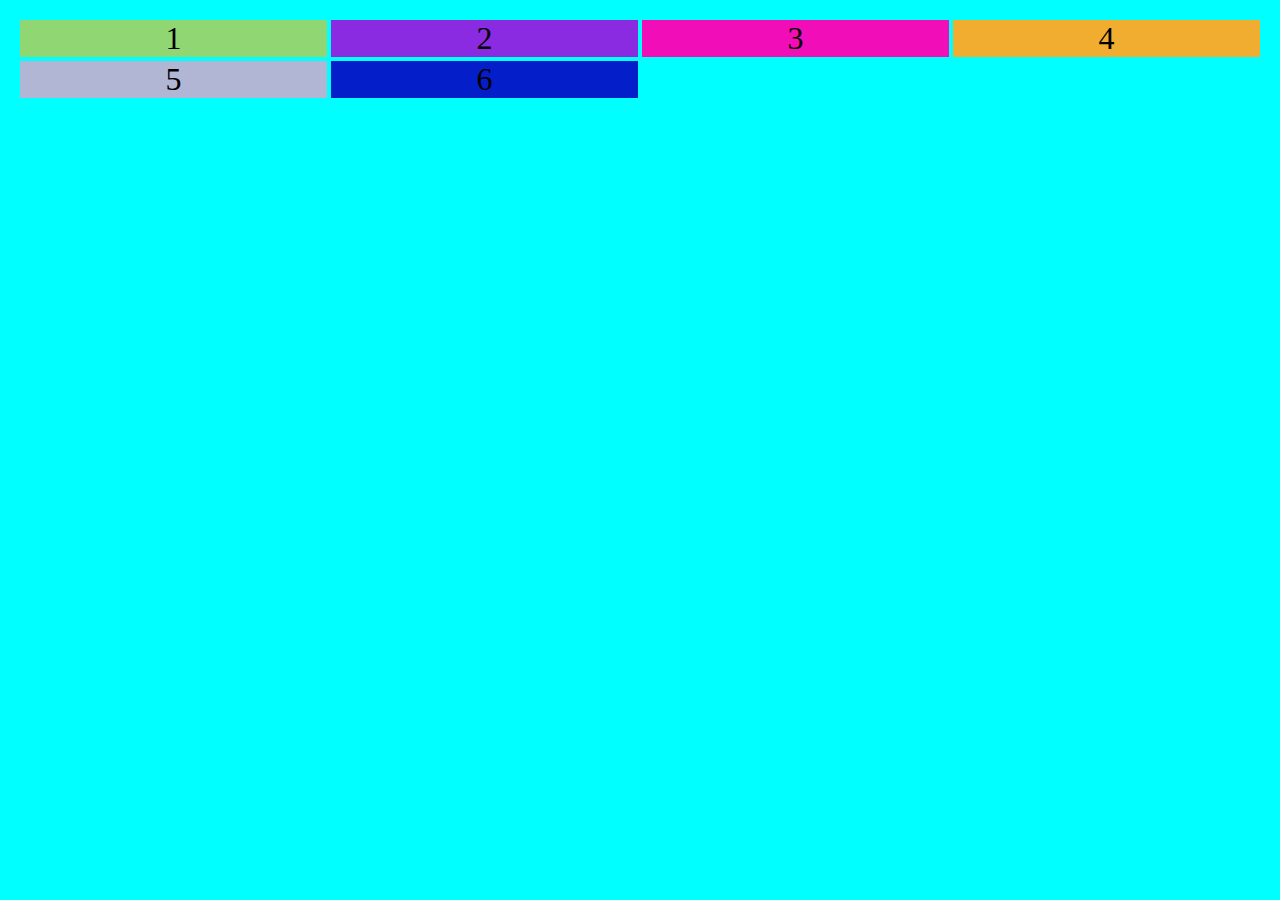
<file: css-grid-practice/index.html>
<!DOCTYPE html>
<html lang="en">
<head>
    <meta charset="UTF-8">
    <meta name="viewport" content="width=device-width, initial-scale=1.0">
    <link rel="stylesheet" href="/css/style.css">
    <title>Grid</title>
</head>
<body>
    <div class="container">
        <div>1</div>
        <div>2</div>
        <div>3</div>
        <div>4</div>
        <div>5</div>
        <div>6</div>
    </div>
</body>
</html>
</file>
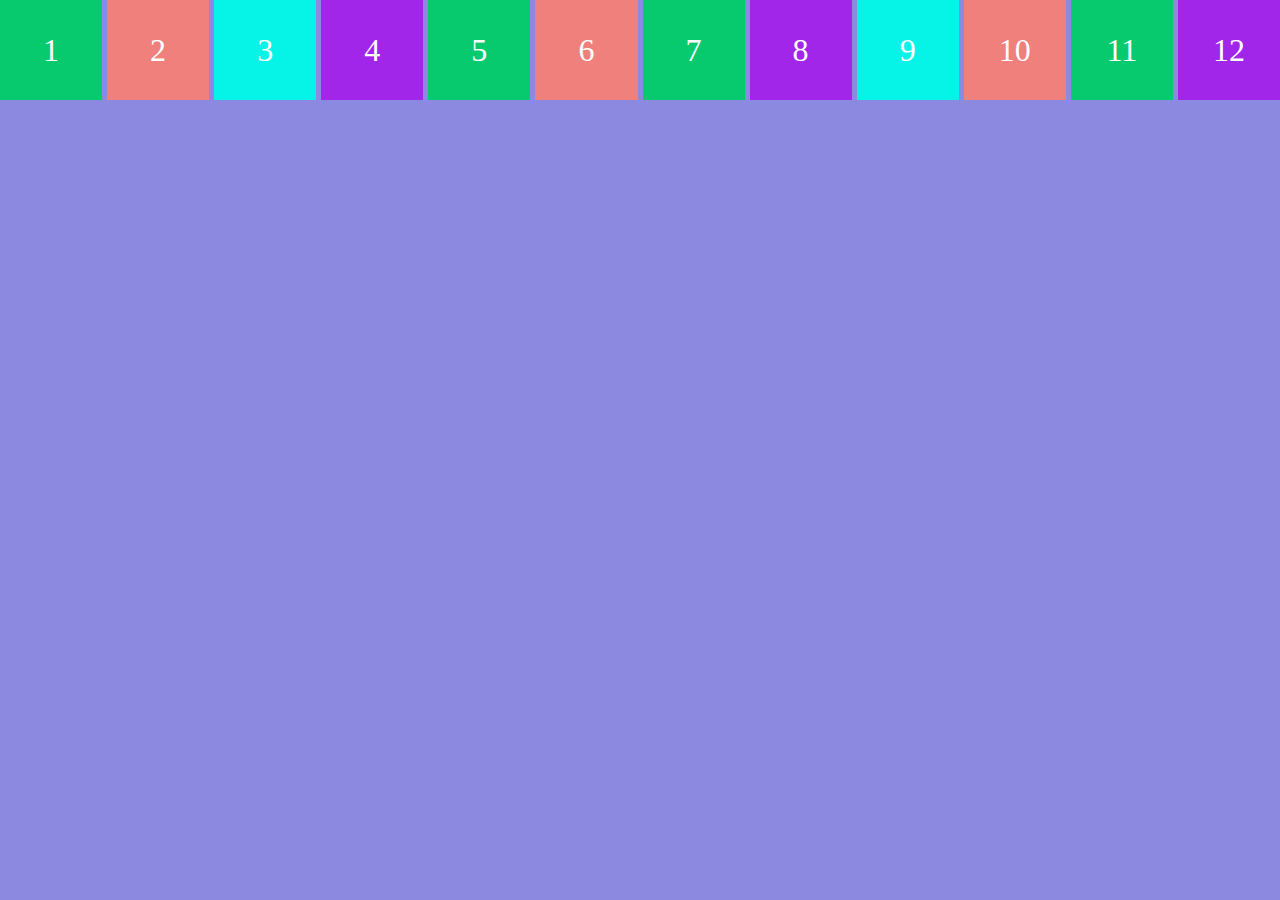
<file: html/autoFit.html>
<!DOCTYPE html>
<html lang="en">
<head>
    <meta charset="UTF-8">
    <meta name="viewport" content="width=device-width, initial-scale=1.0">
    <link rel="stylesheet" href="/css/autoFit.css">
    <title>Grid-Menu</title>
</head>
<body>
    <div class="container">
        <div>1</div>
        <div>2</div>
        <div>3</div>
        <div>4</div>
        <div>5</div>
        <div>6</div>
        <div>7</div>
        <div>8</div>
        <div>9</div>
        <div>10</div>
        <div>11</div>
        <div>12</div>
    </div>
</body>
</html>
</file>
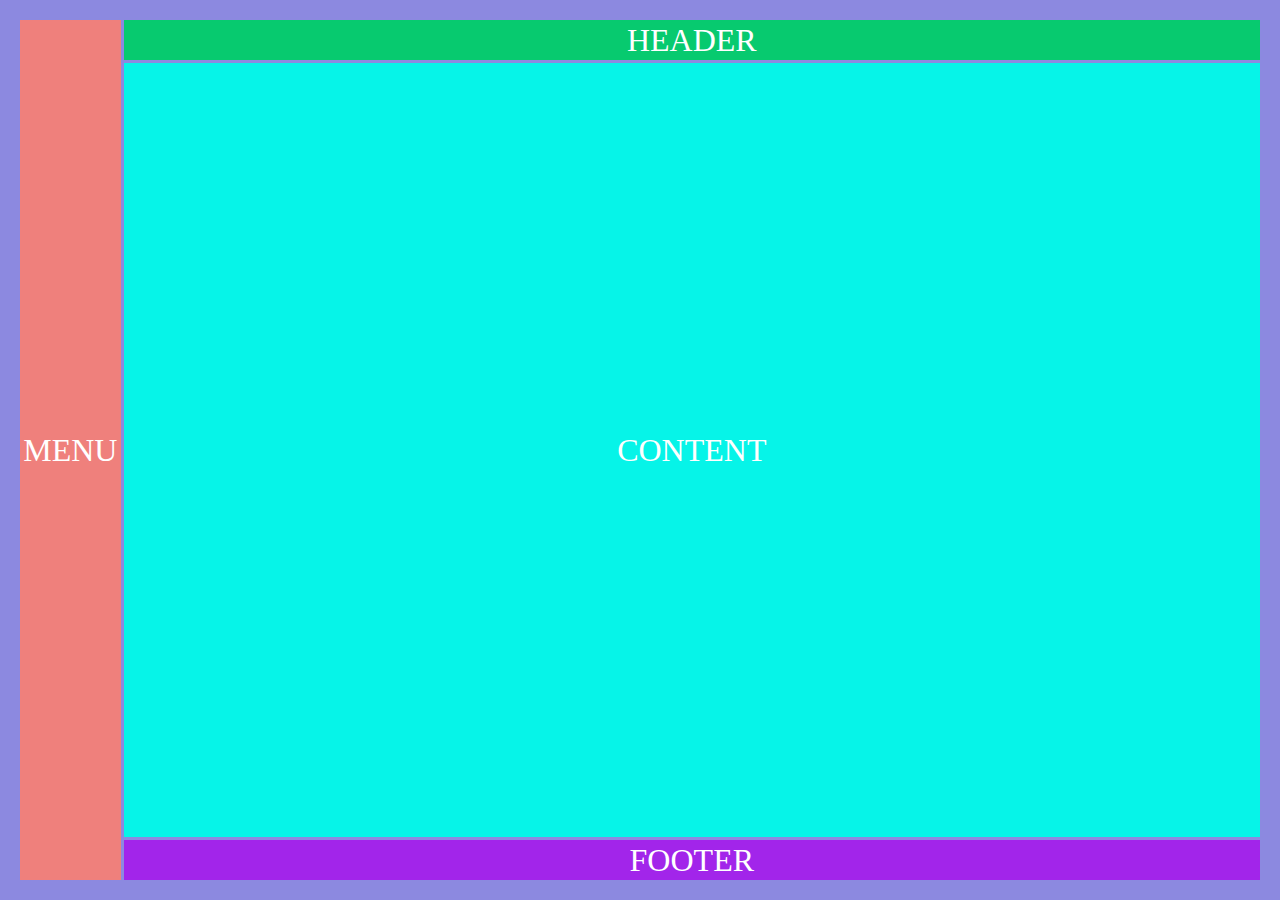
<file: html/vh.html>
<!DOCTYPE html>
<html lang="en">
<head>
    <meta charset="UTF-8">
    <meta name="viewport" content="width=device-width, initial-scale=1.0">
    <link rel="stylesheet" href="/css/vh.css">
    <title>Grid-Menu</title>
</head>
<body>
    <div class="container">
        <div class="header">HEADER</div>
        <div class="menu">MENU</div>
        <div class="content">CONTENT</div>
        <div class="footer">FOOTER</div>
    </div>
</body>
</html>
</file>
<file: css/style.css>
.container > div {
    display: flex;
    justify-content: center;
    align-items: center;
    font-size: 2em;
    color: #000000;
}

html, body {
    background-color: aqua;
    margin: 10px;
    
}

.container > div:nth-child(1n){
    background-color: rgb(144, 215, 116);
}

.container > div:nth-child(2n){
    background-color: blueviolet;
}

.container>div:nth-child(3n) {
    background-color: rgb(241, 13, 184);
}

.container>div:nth-child(4n) {
    background-color: rgb(241, 173, 47);
}

.container>div:nth-child(5n) {
    background-color: rgb(177, 182, 213);
}

.container>div:nth-child(6n) {
    background-color: rgb(4, 30, 201);
}

/* -------- option A -------- */

/* .container{
    display: grid;
    grid-template-columns: 100px auto;
    grid-template-rows: 50px 50px;
    grid-gap: .25em;
} */

/* -------- option B -------- */

/* .container {
    display: grid;
    grid-template-columns: auto auto auto auto auto auto;
    grid-template-rows: 50px 50px 200px;
    grid-gap: .25em;
} */

/* -------- option C -------- */

/* .container {
    display: grid;
    grid-template-columns: 1fr 1fr 1fr;
    grid-template-rows: 50px 50px 200px;
    grid-gap: .25em;
} */

/* -------- option D -------- */

/* .container {
    display: grid;
    grid-template-columns: repeat(3, 1fr);
    grid-template-rows: 50px 50px;
    grid-gap: .25em;
} */

/* -------- option E -------- */

/* .container {
    display: grid;
    grid-template-columns: repeat(3, 1fr);
    grid-template-rows: repeat(3, 1fr);
    grid-gap: .25em;
} */

/* -------- option F short method -------- */

.container {
    display: grid;
    grid-template: repeat(2, 1fr) / repeat(4, 1fr); /* first is the rows second is the columns */
    grid-gap: .25em;
}
</file>
<file: css/autoFit.css>
.container > div {
    display: flex;
    justify-content: center;
    align-items: center;
    font-size: 2em;
    color: #ffffff;
}

html,
body {
    margin: 0px;
    background-color: #8c89e0;

}

.container > div:nth-child(1n) {
    background-color: #07ca6f;
}

.container > div:nth-child(3n) {
    background-color: #06f4e8;
}

.container > div:nth-child(2n) {
    background-color: #ef807c;
}

.container > div:nth-child(4n) {
    background-color: #a225ea;
}



.container {
    display: grid;
    grid-gap: 5px;
    grid-template-columns: repeat(auto-fit, minmax(100px, 1fr));
    /* grid-template-rows: repeat(2, 100px); */
    grid-auto-rows: 100px;

}
</file>
<file: css/vh.css>
.container > div {
    display: flex;
    justify-content: center;
    align-items: center;
    font-size: 2em;
    color: #ffffff;
}

html,
body {
    box-sizing: border-box;
    height: 100%;
    padding: 10px;
    margin: 0px;
    background-color: #8c89e0;

}

.container>div:nth-child(1n) {
    background-color: #07ca6f;
}

.container>div:nth-child(3n) {
    background-color: #06f4e8;
}

.container>div:nth-child(2n) {
    background-color: #ef807c;
}

.container>div:nth-child(4n) {
    background-color: #a225ea;
}



.container {
    height: 100%;
    display: grid;
    grid-gap: 3px;
    grid-template-columns: repeat(12, 1fr);
    grid-template-rows: 40px auto 40px;
    grid-template-areas: 
       "m h h h h h h h h h h h"
       "m c c c c c c c c c c c"
       "m f f f f f f f f f f f";

        /* ". h h h h h h h h h h ."
        "m c c c c c c c c c c c"
        "m f f f f f f f f f f ."; */
            
}



.header {
    grid-area: h;
}

.menu {
   grid-area: m;
}

.content {
  grid-area: c;
}

.footer {
    grid-area: f;
}
</file>
